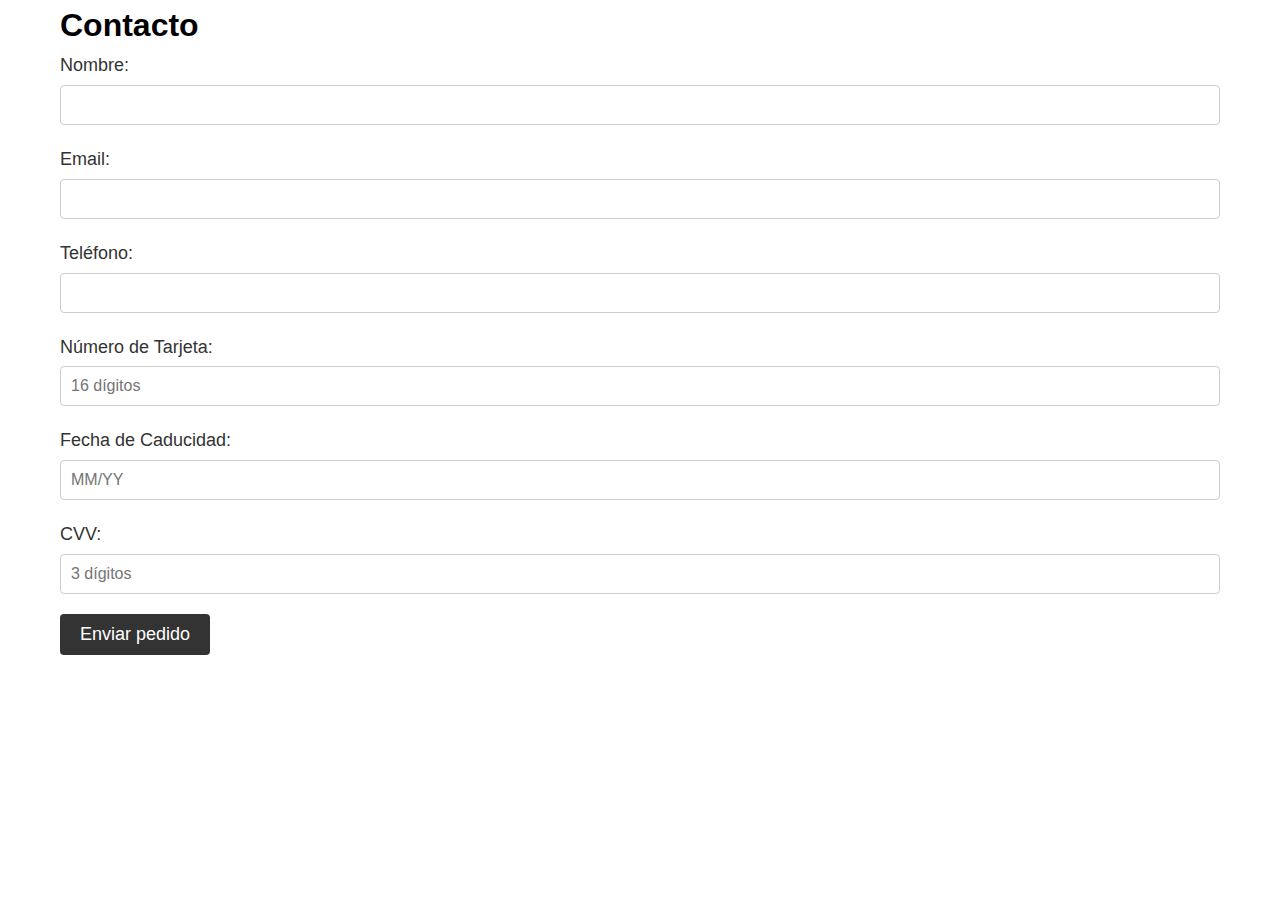
<file: PROYECTOFINAL3 BUSTELO/datos.html>
<!DOCTYPE html>
<html lang="en">
<head>
    <meta charset="UTF-8">
    <meta name="viewport" content="width=device-width, initial-scale=1.0">
    <title>Formulario de Contacto</title>
    <link rel="stylesheet" href="styles.css">
</head>
<body>
    <form id="miFormulario">
      
    <div class="container">
        <h1>Contacto</h1>
        <form action="#" method="post">
            <div class="form-group">
                <label for="nombre">Nombre:</label>
                <input type="text" id="nombre" name="nombre" required>
            </div>
            <div class="form-group">
                <label for="email">Email:</label>
                <input type="email" id="email" name="email" required>
            </div>
            <div class="form-group">
                <label for="telefono">Teléfono:</label>
                <input type="tel" id="telefono" name="telefono">
            </div>
                    
            <div class="form-group">
                <label for="tarjeta">Número de Tarjeta:</label>
                <input type="text" id="tarjeta" name="tarjeta" pattern="[0-9]{16}" placeholder="16 dígitos" required>
            </div>
            <div class="form-group">
                <label for="caducidad">Fecha de Caducidad:</label>
                <input type="text" id="caducidad" name="caducidad" pattern="(0[1-9]|1[0-2])\/[0-9]{2}" placeholder="MM/YY" required>
            </div>
            <div class="form-group">
                <label for="cvv">CVV:</label>
                <input type="text" id="cvv" name="cvv" pattern="[0-9]{3}" placeholder="3 dígitos" required>
            </div>

                <div id="confirmacion" class="oculto">
                    <p id="mensajeExito" style="display: none; color: green;">¡Tu pedido fue realizado con éxito!</p>
      
                    <button type="submit">Enviar pedido</button>
                  </form>
    <script src="scriptcartel.js"></script>
    <script src="scriptdatos.js"></script>
</body>
</html>
</file>
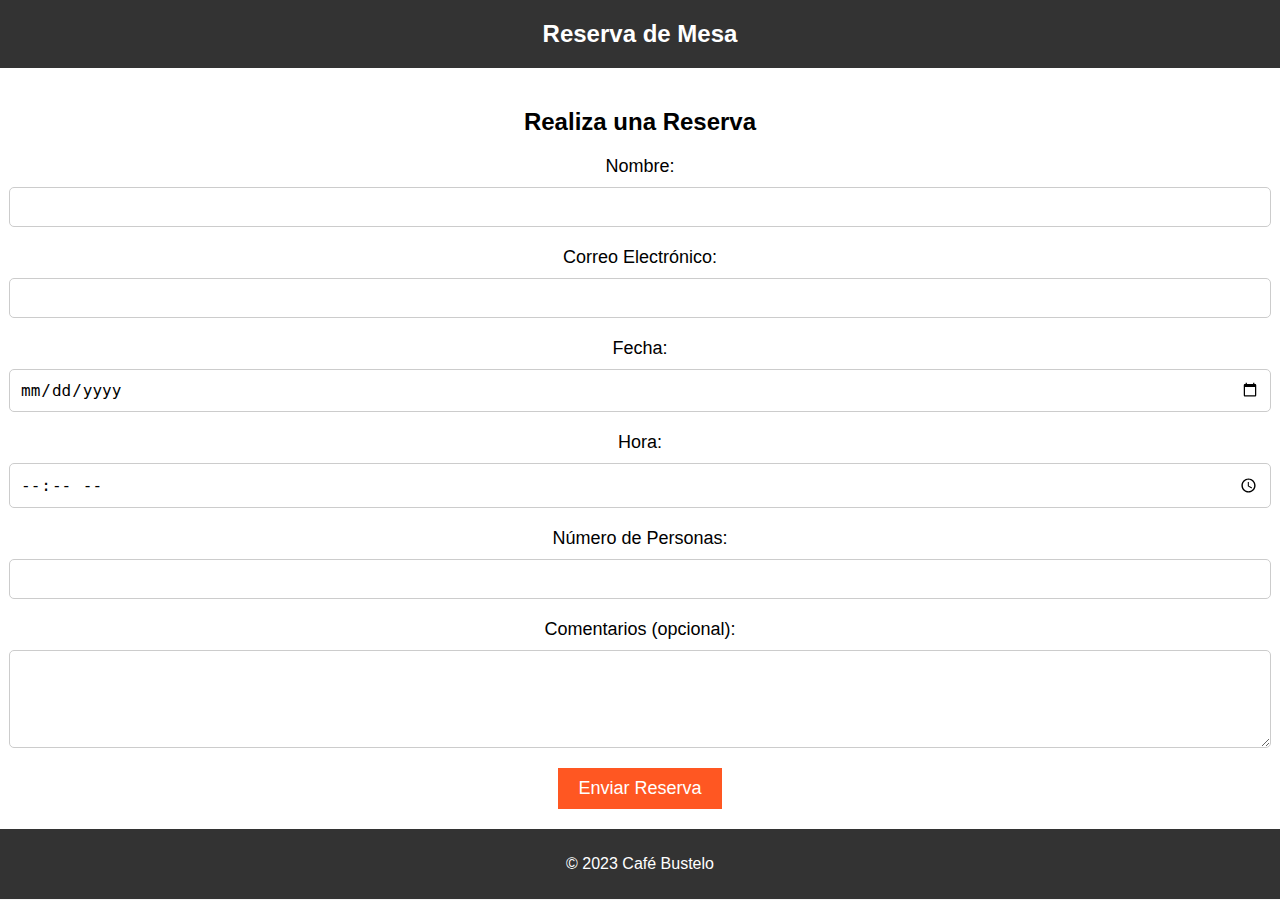
<file: PROYECTOFINAL3 BUSTELO/reservas.html>
<!DOCTYPE html>
<html lang="es">
<head>
    <meta charset="UTF-8">
    <meta name="viewport" content="width=device-width, initial-scale=1.0">
    <title>Reserva de Mesa</title>
    <link rel="stylesheet" href="reservas.css">
</head>
<body>
    <header>
        <h1>Reserva de Mesa</h1>
    </header>

    <section id="reservas">
        <h2>Realiza una Reserva</h2>
        <form id="reserva-form" action="datos.html" method="post">
            <label for="nombre">Nombre:</label>
            <input type="text" id="nombre" name="nombre" required>

            <label for="email">Correo Electrónico:</label>
            <input type="email" id="email" name="email" required>

            <label for="fecha">Fecha:</label>
            <input type="date" id="fecha" name="fecha" required>

            <label for="hora">Hora:</label>
            <input type="time" id="hora" name="hora" required>

            <label for="personas">Número de Personas:</label>
            <input type="number" id="personas" name="personas" required>

            <label for="comentarios">Comentarios (opcional):</label>
            <textarea id="comentarios" name="comentarios" rows="4"></textarea>

            <button type="submit">Enviar Reserva</button>
        </form>
    </section>

    <div id="mensaje-exito" class="oculto">
        <p>Tu reserva fue realizada con éxito. ¡Gracias por elegir Café Bustelo!</p>
    </div>

    <script src="reservas.js"></script>
        </form>
    </section>

    <footer id="reservas-footer">
        <p>&copy; 2023 Café Bustelo</p>
    </footer>
</body>
</html>
</file>
<file: PROYECTOFINAL3 BUSTELO/styles.css>
/* Estilos generales */

* {
  margin: 0;
  padding: 0;
  box-sizing: border-box;
}

body {
  font-family: Arial, sans-serif;
  line-height: 1.6;
}

.container {
  max-width: 1200px;
  margin: 0 auto;
  padding: 0 20px;
}

/* Estilos de encabezado */

header {
  background-color: #333;
  padding: 20px 0;
}

nav ul {
  list-style: none;
  text-align: center;
}

nav ul li {
  display: inline-block;
  margin-right: 20px;
}

nav ul li a {
  color: #fff;
  text-decoration: none;
  font-size: 18px;
  transition: color 0.3s;
}

nav ul li a:hover {
  color: #eaeaea;
}

/* Estilos de secciones */

section {
  padding: 40px 0;
}

.hero {
  position: relative;
  overflow: hidden;
}

.hero video {
  position: absolute;
  top: 0;
  left: 0;
  width: 100%;
  height: 100%;
  object-fit: cover;
  z-index: -1;
}

.hero .container {
  position: relative;
  z-index: 1;
  text-align: center;
  color: #000000;
  padding: 100px 0;
}

.hero h1 {
  font-size: 48px;
  color: #000000;
  margin-bottom: 20px;
}

.hero p {
  font-size: 24px;
  color: #000000;
  margin-bottom: 20px;
}

.hero .btn {
  background-color: #fff;
  color: #333;
  padding: 10px 20px;
  font-size: 18px;
  text-decoration: none;
  border-radius: 4px;
  transition: background-color 0.3s;
}

.hero .btn:hover {
  background-color: #eaeaea;
}

.menu {
  background-color: #f7f7f7;
  padding: 40px 0;
}

.menu-wrapper {
  display: flex;
  justify-content: center;
}

.menu-items {
  display: flex;
  flex-wrap: wrap;
  justify-content: center;
  max-width: 1200px;
  margin: 0 auto;
  background-color: #000000;
  padding: 20px;
  box-shadow: 0px 0px 10px rgba(0, 0, 0, 0.1);
}

.menu-item {
  flex: 0 0 calc(33.33% - 20px);
  margin-bottom: 20px;
  text-align: center;
}

.menu-item img {
  width: 100%;
  max-height: 300px;
  object-fit: cover;
  margin-bottom: 10px;
}

.menu-item h3 {
  font-family: 'Roboto', sans-serif;
  font-weight: 700;
  font-size: 24px;
  margin-bottom: 5px;
}

.menu-item p {
  font-family: 'Roboto', sans-serif;
  font-weight: 400;
  font-size: 18px;
  color: #000000;
  margin-bottom: 10px;
}
 
.price {
  font-weight: bold;
}


@import url('https://fonts.googleapis.com/css2?family=Roboto:wght@400;700&family=Pacifico&display=swap');

.section-title {
  font-family: 'Pacifico', cursive;
  font-size: 36px;
  text-align: center;
  margin-bottom: 30px;
}

.menu-item-title {
  font-family: 'Roboto', sans-serif;
  font-weight: 700;
  font-size: 24px;
  margin-bottom: 5px;
}

.menu-item-desc {
  font-family: 'Roboto', sans-serif;
  font-weight: 400;
  font-size: 18px;
  color: #888;
  margin-bottom: 10px;
}

.price {
  font-weight: bold;
}

.about {
  background-color: #f9f9f9;
  padding: 60px 0;
}

.about-content {
  display: flex;
  align-items: center;
  justify-content: center;
}

.about-image {
  flex: 0 0 40%;
  text-align: center;
}

.about-image img {
  max-width: 100%;
  border-radius: 50%;
}

.about-text {
  flex: 0 0 60%;
  padding-left: 40px;
}

.about-text h2 {
  font-family: 'Roboto', sans-serif;
  font-weight: 700;
  font-size: 36px;
  margin-bottom: 20px;
}

.about-text p {
  font-family: 'Roboto', sans-serif;
  font-weight: 400;
  font-size: 18px;
  line-height: 1.5;
  color: #444;
}
.about-section {
  background-color: #f8f8f8;
  padding: 40px;
  text-align: center;
}

.about-section h2 {
  color: #333;
  font-size: 28px;
  margin-bottom: 20px;
}

.about-section p {
  color: #555;
  font-size: 16px;
  line-height: 1.5;
}

.about-section .highlight {
  background-color: #ff9900;
  color: #fff;
  padding: 10px 20px;
  font-weight: bold;
  border-radius: 4px;
}

.our-coffee-section {
  background-color: #111;
  color: #fff;
  padding: 40px 0;
}

.coffee-content {
  width: 50%;
  text-align: center;
}

.coffee-title {
  font-size: 28px;
  margin-bottom: 20px;
}

.coffee-description {
  font-size: 18px;
  font-weight: bold;
  margin-bottom: 20px;
}

.coffee-image {
  width: 50%;
  text-align: center;
}

.coffee-image img {
  max-width: 100%;
  height: auto;
  display: block;
}

.container2 {
  max-width: 1200px;
  margin: 0 auto;
  display: flex;
  align-items: center;
}

.btn {
  display: inline-block;
  background-color: #333;
  color: #fff;
  padding: 10px 20px;
  text-decoration: none;
  border-radius: 5px;
  transition: background-color 0.3s ease;
}

.btn:hover {
  background-color: #555;
}

.btn-primary {
  background-color: #ff9800;
}

.btn-primary:hover {
  background-color: #ffac33;
}

@media (max-width: 768px) {
  .container {
    flex-direction: column;
  }
  .coffee-content, .coffee-image {
    width: 100%;
  }
}

.categoria h3 {
  font-size: 32px;
  color: #333;
  margin-bottom: 20px;
}

.categoria-content {
  display: flex;
  flex-wrap: wrap;
  justify-content: space-between;
  align-items: center;
}

.categoria-image {
  flex: 0 0 30%;
  max-width: 30%;
  margin-bottom: 20px;
  text-align: center;

}
.round-image {
  border-radius: 50%;
}
.categoria-image img {
  max-width: 100%;
  height: auto;
  border-radius: 4px;
  box-shadow: 0 2px 4px rgba(0, 0, 0, 0.1);
}

.categoria ul {
  flex: 0 0 65%;
  max-width: 65%;
  list-style: none;
  padding-left: 20px;
}

.categoria ul li {
  font-size: 20px;
  color: #666;
  margin-bottom: 10px;
}

.imagen {
  width: 100%;
  height: 200px;
  background-color: #f4f4f4;
  overflow: hidden;
}

.imagen img {
  width: 100%;
  height: 100%;
  object-fit: cover;
}


/* Estilos generales */

/* Estilos para la sección de productos */
.productos {
  max-width: 800px;
  margin: 0 auto;
  padding: 20px;
}

.producto {
  display: flex;
  align-items: center;
  margin-bottom: 10px;
  border-bottom: 1px solid #ccc;
  padding: 5px 0;
}

.producto img {
  width: 80px;
  height: 80px;
  object-fit: cover;
  margin-right: 10px;
}

.producto .producto-info {
  flex: 1;
}

.producto h3 {
  margin: 0;
}

.producto .cantidad {
  display: flex;
  align-items: center;
}

.producto .cantidad button {
  padding: 5px 10px;
  font-size: 16px;
  cursor: pointer;
}

.producto .cantidad input {
  width: 40px;
  text-align: center;
  font-size: 16px;
}

/* Estilos para la nueva sección */
.nueva-seccion {
  background-color: #f7f7f7;
  padding: 40px;
  text-align: center;
}

.nueva-seccion-content {
  max-width: 600px;
  margin: 0 auto;
}

.nueva-seccion-info {
  text-align: left;
}

.nueva-seccion-info h2 {
  font-size: 32px;
  margin-bottom: 10px;
  color: #333;
}

.nueva-seccion-info p {
  font-size: 18px;
  color: #777;
  margin-bottom: 20px;
}

.carrito-container {
  display: flex;
  align-items: center;
  justify-content: center;
  margin-top: 20px;
}

.carrito-container img {
  width: 30px;
  height: 30px;
  margin-right: 10px;
}

.carrito-btn {
  display: block;
  width: 150px;
  padding: 10px 20px;
  background-color: #007bff;
  color: #fff;
  border: none;
  border-radius: 4px;
  font-size: 16px;
  cursor: pointer;
  transition: background-color 0.3s;
  text-align: center; /* Alineación del texto al centro */
}

.carrito-btn:hover {
  background-color: #0056b3;
}


/* Estilos para la nueva sección */
.nueva-seccion {
  background-color: #f7f7f7;
  padding: 40px;
  text-align: center;
}

.nueva-seccion-content {
  max-width: 600px;
  margin: 0 auto;
}

.nueva-seccion-info {
  text-align: left;
}

.nueva-seccion-info h2 {
  font-size: 32px;
  margin-bottom: 10px;
  color: #333;
}

.nueva-seccion-info p {
  font-size: 18px;
  color: #777;
  margin-bottom: 20px;
}

.carrito-container {
  display: flex;
  align-items: center;
  justify-content: center;
  margin-top: 20px;
}

.carrito-container img {
  width: 30px;
  height: 30px;
  margin-right: 10px;
}

.carrito-btn {
  display: inline-block;
  padding: 12px 20px;
  background-color: #007bff;
  color: #fff;
  border: none;
  border-radius: 4px;
  font-size: 16px;
  cursor: pointer;
  transition: background-color 0.3s, box-shadow 0.3s, transform 0.3s;
  text-align: center; /* Alineación del texto al centro */
  text-decoration: none; /* Quitar el subrayado del enlace */
  box-shadow: 0 2px 4px rgba(0, 0, 0, 0.2); /* Sombra suave */
}

.carrito-btn:hover {
  background-color: #0056b3;
  box-shadow: 0 4px 8px rgba(0, 0, 0, 0.2); /* Aumentar la sombra al pasar el cursor */
  transform: translateY(-2px); /* Efecto de elevación */
}

.carrito-btn:focus {
  outline: none; /* Quitar el borde de enfoque en navegadores modernos */
}

.carrito-btn:active {
  transform: translateY(0); /* Volver a la posición original al hacer clic */
}


/* Estilos para la sección del carrito */

.carrito {
  max-width: 600px;
  margin: 20px auto;
  background-color: #ffffff;
  color: #000000;
  padding: 20px;
}

.carrito h2 {
  margin-top: 0;
}


.cart-item {
  display: flex;
  align-items: center;
  margin-bottom: 10px;
  border-bottom: 1px solid #000000;
  padding: 5px 0;
}

.cart-item img {
  width: 80px;
  height: 80px;
  object-fit: cover;
  margin-right: 10px;
}

.cart-item .product-info {
  flex: 1;
}

.cart-item h3 {
  margin: 0;
}

.cart-item .quantity {
  display: flex;
  align-items: center;
}

.cart-item .quantity button {
  padding: 5px 10px;
  font-size: 16px;
  cursor: pointer;
}

.cart-item .quantity .quantity-input {
  width: 40px;
  text-align: center;
  font-size: 16px;
}


.cart-total {
  margin-top: 20px;
  text-align: right;
}

.cart-total h3 {
  font-size: 20px;
  font-weight: bold;
}

/* Estilos para el botón "Cobrar" */
#abrirVentana {
  background-color: #ff9800; /* Color de fondo naranja */
  color: #fff; /* Color del texto blanco */
  padding: 10px 20px; /* Espaciado interior */
  font-size: 18px; /* Tamaño de fuente */
  border: none; /* Sin borde */
  border-radius: 4px; /* Borde redondeado */
  cursor: pointer; /* Cambiar el cursor al pasar por encima */
  transition: background-color 0.3s; /* Transición de color de fondo */
}

#abrirVentana:hover {
  background-color: #ffac33; /* Color de fondo al pasar el mouse por encima */
}


form div {
  margin-bottom: 20px;
}

form label {
  display: block;
  font-size: 18px;
  color: #333;
  margin-bottom: 5px;
}

form input,
form textarea {
  width: 100%;
  padding: 10px;
  font-size: 16px;
  border: 1px solid #ccc;
  border-radius: 4px;
}

form button {
  background-color: #333;
  color: #fff;
  padding: 10px 20px;
  font-size: 18px;
  border: none;
  cursor: pointer;
  border-radius: 4px;
  transition: background-color 0.3s;
}

form button:hover {
  background-color: #555;
}

.selected-products h2 {
  font-size: 32px;
  font-weight: bold;
  text-align: center;
  margin-bottom: 20px;
  color: #333;
  font-family: "Arial", sans-serif;
}

.selected-products h2::after {
  content: "";
  display: block;
  width: 80px;
  height: 3px;
  background-color: #333;
  margin: 10px auto;
}

.products {
  padding: 40px 0;
  background-color: #000000;
  text-align: center;
}


.products h2 {
  margin-bottom: 20px;
  font-size: 24px;
  font-weight: bold;
}

.carousel-container {
  position: relative;
  width: 100%;
  max-width: 800px;
  margin: 0 auto;
  overflow: hidden;
}

.carousel-images {
  display: flex;
  transition: transform 0.3s ease;
}

.carousel-item {
  width: calc(100% / 3);
  padding: 0 0.1px 20;
  text-align: center;
  position: relative;
}

.carousel-item img {
  width: 100%;
  height: auto;
  max-height: 300px;
  object-fit: cover;
}

.carousel-item h3 {
  margin-top: 10px;
  font-size: 16px;
  color: #ffffff;
}

.description {
  display: none;
  position: absolute;
  bottom: 0;
  left: 0;
  width: 100%;
  background-color: rgba(0, 0, 0, 0.8);
  color: #ffffff;
  padding: 10px;
}

.description h3,
.description p {
  margin: 0;
  padding: 0;
}

.carousel-item:hover .description {
  display: block;
}

/* Estilos de pie de página */

footer {
  background-color: #333;
  color: #fff;
  padding: 20px 0;
  text-align: center;
}

.redes-sociales {
  margin-bottom: 20px;
}

.redes-sociales a {
  display: inline-block;
  color: #fff;
  font-size: 24px;
  margin-right: 10px;
  transition: color 0.3s;
}

.redes-sociales a:hover {
  color: #eaeaea;
}

.footer-text {
  font-size: 14px;
}

/* Media Queries */

@media (max-width: 768px) {
  .nosotros-content {
    flex-direction: column;
  }

  .nosotros-image,
  .nosotros-text,
  .categoria-image,
  .categoria ul {
    max-width: 100%;
  }

  .categoria-image {
    flex: 0 0 40%;
    max-width: 40%;
  }

  .categoria ul {
    flex: 0 0 55%;
    max-width: 55%;
  }
}

@media (max-width: 576px) {
  .container {
    padding: 0 10px;
  }

  .nosotros h2 {
    font-size: 30px;
    margin-bottom: 30px;
  }

  .categoria h3 {
    font-size: 28px;
    margin-bottom: 15px;
  }

  .ubicacion h3,
  .evento h3 {
    font-size: 22px;
    margin-bottom: 15px;
  }
}
</file>
<file: PROYECTOFINAL3 BUSTELO/reservas.css>
/* Estilos para la página de reserva */
body {
    font-family: Arial, sans-serif;
    margin: 0;
    padding: 0;
    background-color: #f5f5f5;
}

header {
    background-color: #333;
    color: #fff;
    text-align: center;
    padding: 20px 0;
}

h1 {
    font-size: 24px;
    margin: 0;
}

#reservas {
    background-color: #fff;
    padding: 20px;
    text-align: center;
}

#reservas h2 {
    font-size: 24px;
    margin-bottom: 20px;
}

form {
    display: flex;
    flex-direction: column;
    align-items: center;
}

label {
    font-size: 18px;
    margin-bottom: 10px;
}

input[type="text"],
input[type="email"],
input[type="date"],
input[type="time"],
input[type="number"],
textarea {
    width: 100%;
    padding: 10px;
    margin-bottom: 20px;
    border: 1px solid #ccc;
    border-radius: 5px;
    font-size: 16px;
}

button[type="submit"] {
    background-color: #ff5722;
    color: #fff;
    border: none;
    padding: 10px 20px;
    cursor: pointer;
    transition: background-color 0.3s;
    font-size: 18px;
}

button[type="submit"]:hover {
    background-color: #e64a19;
}

#reservas-footer {
    background-color: #333;
    color: #fff;
    padding: 10px 0;
    text-align: center;
}

/* Estilos adicionales para la página de reservas */
#reservas p {
    font-size: 16px;
    margin-bottom: 10px;
}
/* ... (código previo) ... */

/* Estilos para el mensaje de éxito */
#mensaje-exito {
    background-color: #4CAF50;
    color: #fff;
    text-align: center;
    padding: 10px;
    font-size: 18px;
    margin-top: 20px;
}

/* Estilos para ocultar el mensaje de éxito inicialmente */
.oculto {
    display: none;
}
</file>
